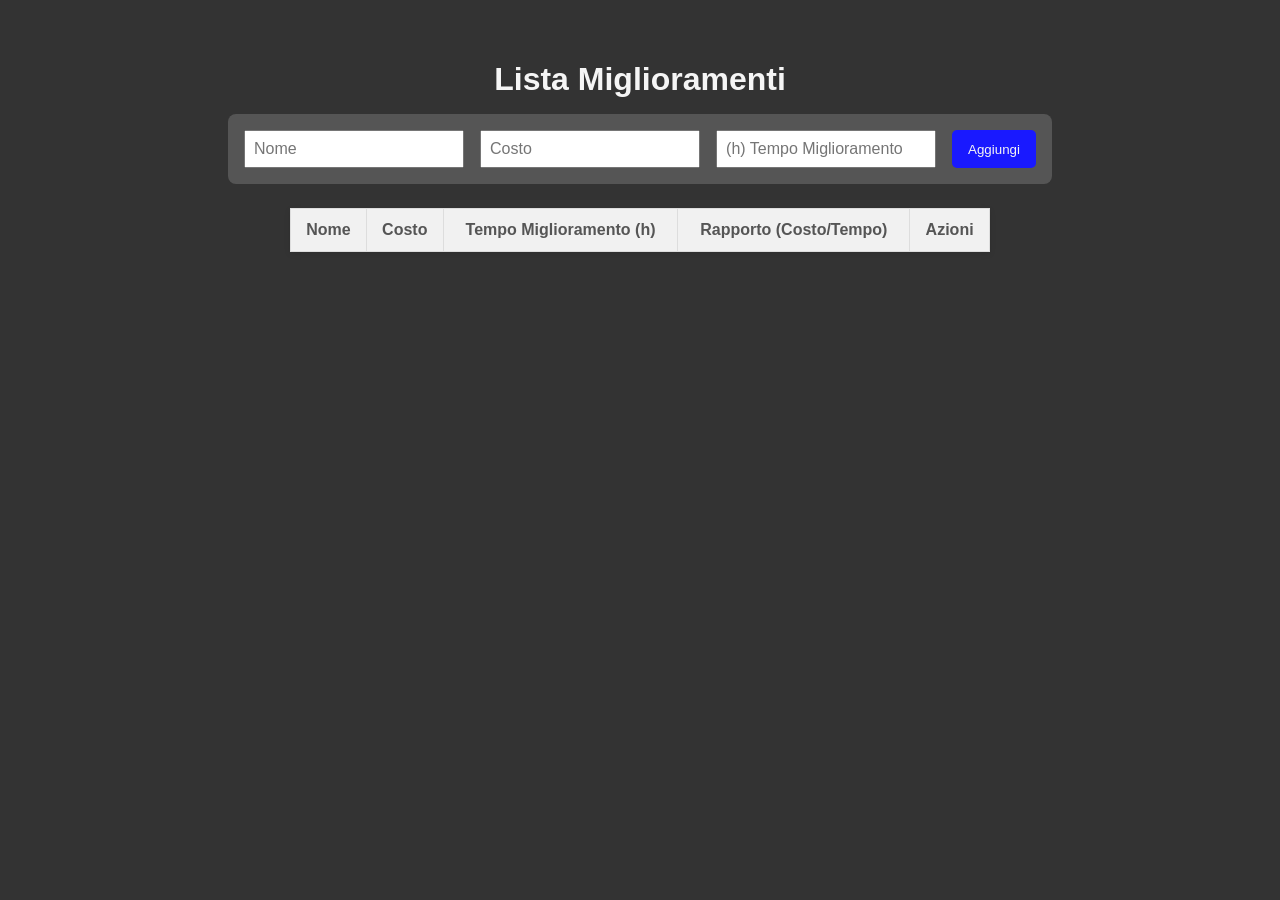
<file: index.html>
<!DOCTYPE html>
<html lang="it">

<head>
  <meta charset="UTF-8" />
  <meta name="viewport" content="width=device-width, initial-scale=1.0" />
  <title>CoC Calculator</title>
  <link rel="stylesheet" href="style.css">
</head>

<body>
  <h1>Lista Miglioramenti</h1>

  <form id="todoForm">
    <input type="text" id="nome" placeholder="Nome" required />
    <input type="number" id="costo" placeholder="Costo" required min="1" />
    <input type="number" id="tempo" placeholder="(h) Tempo Miglioramento" required min="1" />
    <button type="submit">Aggiungi</button>
  </form>

  <table id="todoTable">
    <thead>
      <tr>
        <th>Nome</th>
        <th>Costo</th>
        <th>Tempo Miglioramento (h)</th>
        <th>Rapporto (Costo/Tempo)</th>
        <th>Azioni</th>
      </tr>
    </thead>
    <tbody></tbody>
  </table>

  <script src="script.js"></script>
</body>

</html>
</file>
<file: style.css>
body {
  font-family: Arial, sans-serif;
  background-color: #333;
  color: whitesmoke;
  display: flex;
  flex-direction: column;
  align-items: center;
  padding: 2rem;
}

h1 {
  margin-bottom: 1rem;
}

form {
  background-color: #555;
  color: whitesmoke;
  display: flex;
  flex-wrap: wrap;
  gap: 1rem;
  margin-bottom: 1.5rem;
  padding: 1rem;
  border-radius: 8px;
}

input {
  padding: 0.5rem;
  font-size: 1rem;
}

button {
  background-color: rgb(25, 25, 255);
  color: whitesmoke;
  border: none;
  padding: 0.5rem 1rem;
  cursor: pointer;
  border-radius: 5px;
}

button:hover {
  background-color: rgb(50, 50, 255);
}

table {
  border-collapse: collapse;
  width: 90%;
  max-width: 700px;
  background: whitesmoke;
  color: #555;
  box-shadow: 0 2px 6px rgba(0, 0, 0, 0.1);
}

th,
td {
  border: 1px solid #ddd;
  padding: 0.75rem;
  text-align: center;
}

th {
  background-color: #f1f1f1;
}

tbody tr:nth-child(even) {
  background-color: #f9f9f9;
}

.ratio {
  color: #555;
  font-weight: bold;
}

.btn-small {
  padding: 0.3rem 0.6rem;
  font-size: 0.9rem;
  border-radius: 4px;
  margin: 0 0.2rem;
}

.btn-edit {
  background-color: #ffc107;
  color: #222;
}

.btn-edit:hover {
  background-color: #e0a800;
}

.btn-delete {
  background-color: #dc3545;
  color: white;
}

.btn-delete:hover {
  background-color: #b02a37;
}
</file>
